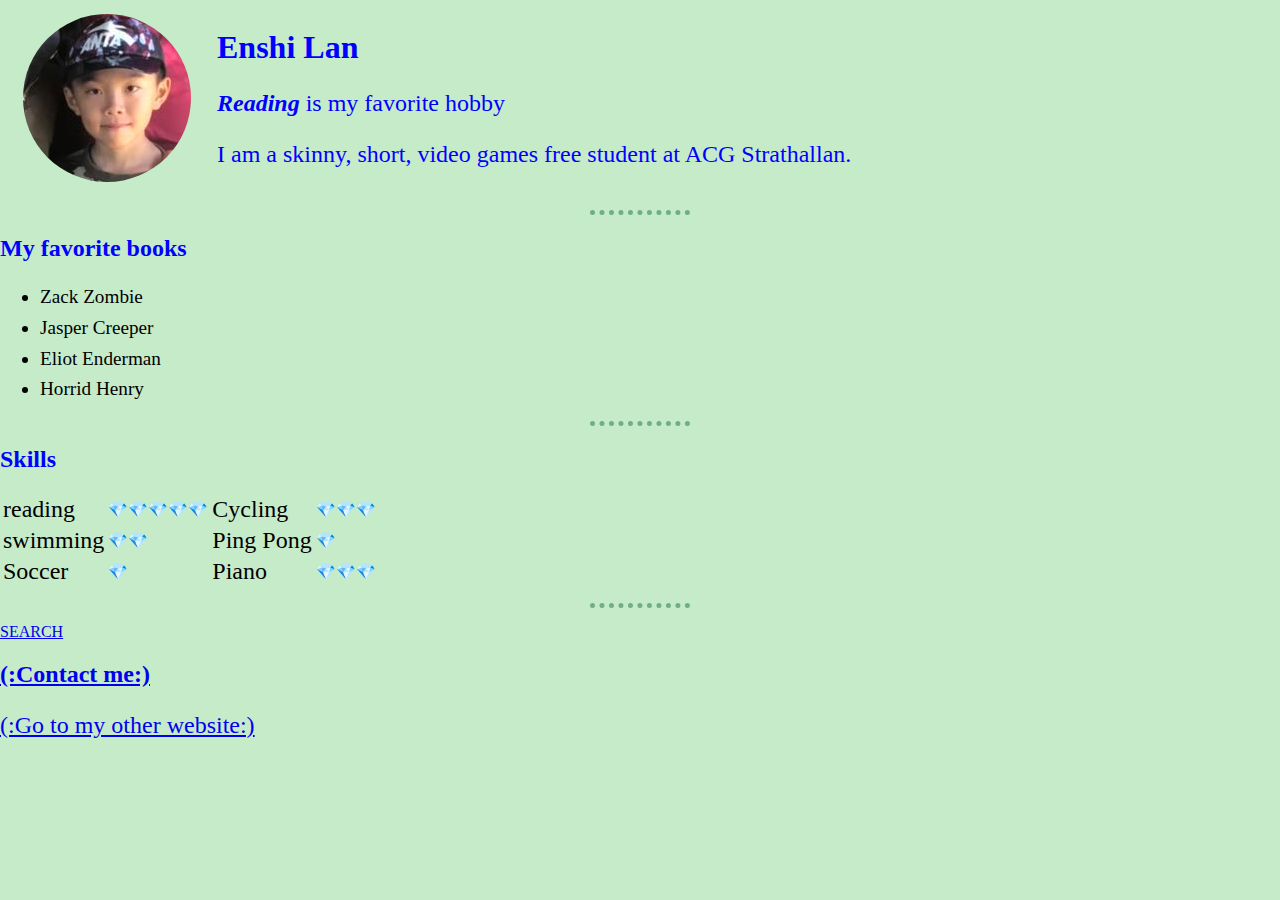
<file: index.html>
<!DOCTYPE html>
<html lang="en" dir="ltr">

<head>
  <meta charset="utf-8">
  <title>Home</title>
  <link rel="icon" href="Images/laugh.png">
  <link rel="stylesheet" href="css/styles.css">
</head>

<body>
  <table class="tab1">

    <tr>
      <td class="tb1"><img src="Images/circle-cropped (1).png" alt="My photo"></td>



      <td>
        <h1>Enshi Lan</h1>

        <p><b> <em>Reading</em> </b> is my favorite hobby</p>

        <p>I am a skinny, short, video games free student at ACG Strathallan.</p>
      </td>
    </tr>


  </table>
  <hr>
  <h2>My favorite books</h2>
  <ul>
    <li>Zack Zombie</li>
    <li>Jasper Creeper</li>
    <li>Eliot Enderman</li>
    <li>Horrid Henry</li>

  </ul>
<hr>

  <h2>Skills</h2>
  <table>
    <tr>
      <td class="td3">reading</td>
      <td class="td2">💎💎💎💎💎</td>
      <td class="td3">Cycling</td>
      <td>💎💎💎</td>

    </tr>
    <tr>

      <td class="td3">swimming</td>
      <td class="td2">💎💎</td>

      <td class="td3">Ping Pong</td>
      <td>💎</td>
    </tr>
    <tr>
      <td class="td3">Soccer</td>
      <td class="td2">💎</td>
      <td class="td3">Piano </td>
      <td>💎💎💎</td>
    </tr>
  </table>
  <hr>
  <a href="https://www.youtubekids.com/">SEARCH</a>
  <h2> <a href="contact.html">(:Contact me:)</a> </h2>
  <p> <a href="other_information.html">(:Go to my other website:)</a> </p>
</body>

</html>
</file>
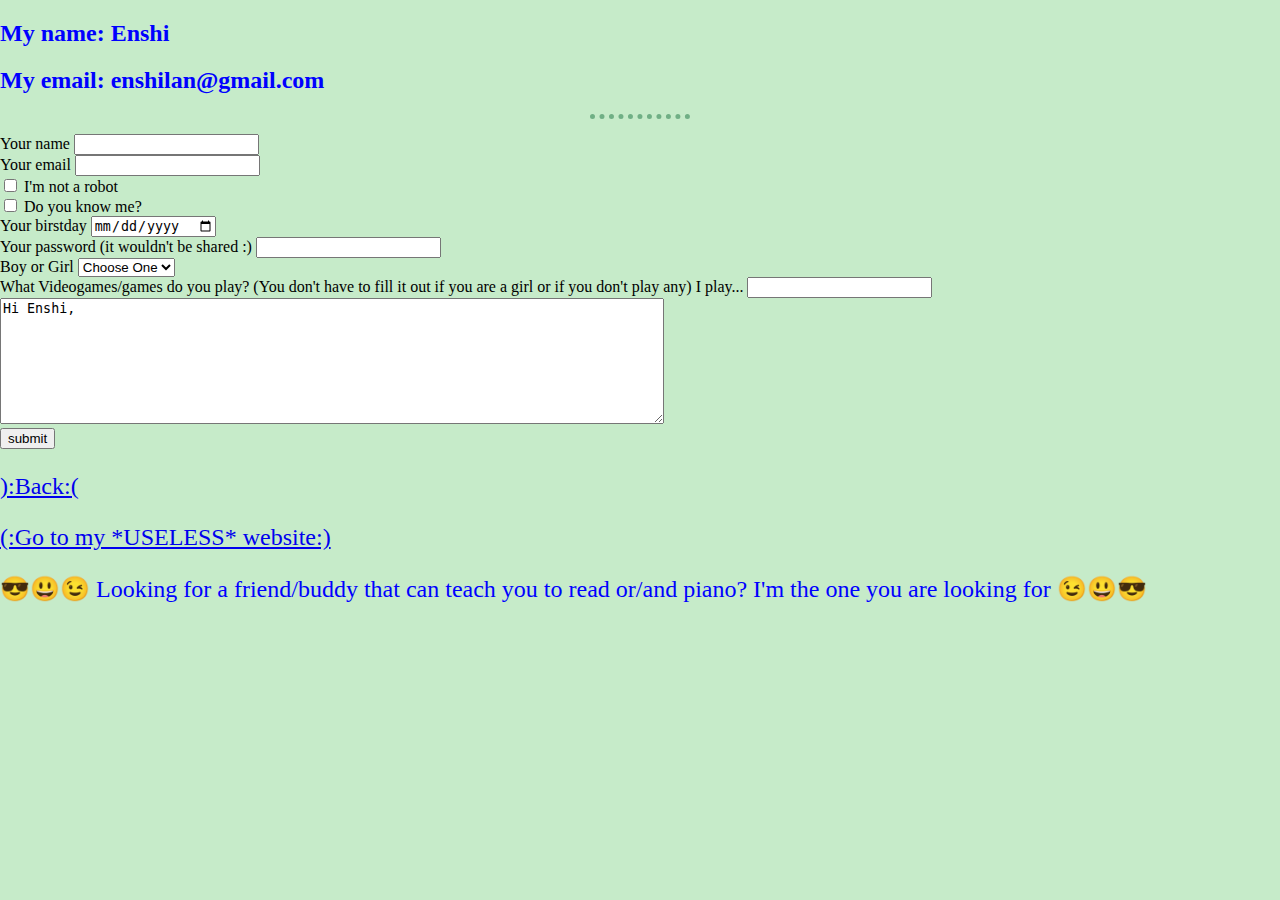
<file: contact.html>
<!DOCTYPE html>

<html lang="en" dir="ltr">

  <head>

    <meta charset="utf-8">

    <title>Contact</title>

    <link rel="icon" href="Images/laugh.png">

    <link rel="stylesheet" href="css/styles.css">

  </head>

  <body>

    <h2>My name: Enshi</h2>

    <h2>My email: enshilan@gmail.com</h2>

    <hr>

    <form  action="mailto:lance007.lan@gmail.comss" method="post">

    <label for="">Your name</label>

    <input type="text" name="Yourname" value="">  <br>

    <label for="">Your email</label>

    <input type="email" name="Youremail" value=""> <br>

    <input type="checkbox" name="" value="check">

<label for="">I'm not a robot</label> <br>

<input type="checkbox" name="" value="check">

<label for="">Do you know me?</label>

 <br> <label for="">Your birstday</label> <input type="date" name="" value=""> <br>

<label for="">Your password (it wouldn't be shared :)</label>

<input type="password" name="" value="">

<br> <label for="">Boy or Girl</label>

<select class="" name="">

  <option value="">Choose One</option>

<option value="">Boy</option>

  <option value="">Girl</option>

</select>

<br>

<label for="">What Videogames/games do you play? (You don't have to fill it out if you are a girl or if you don't play any) I play...</label>

<input type="text" name="" value="">

<br>

 <textarea name="message" rows="8" cols="80">Hi Enshi, </textarea>

 <br>

 <input type="submit" name="" value="submit">

    </form><p> <a href="www.html">):Back:(</a> </p>

    <p> <a href="index.html">(:Go to my *USELESS* website:)</a> </p>

<p>😎😃😉 Looking for a friend/buddy that can teach you to read or/and piano? I'm the one you are looking for 😉😃😎</p>

  </body>
</html>
</file>
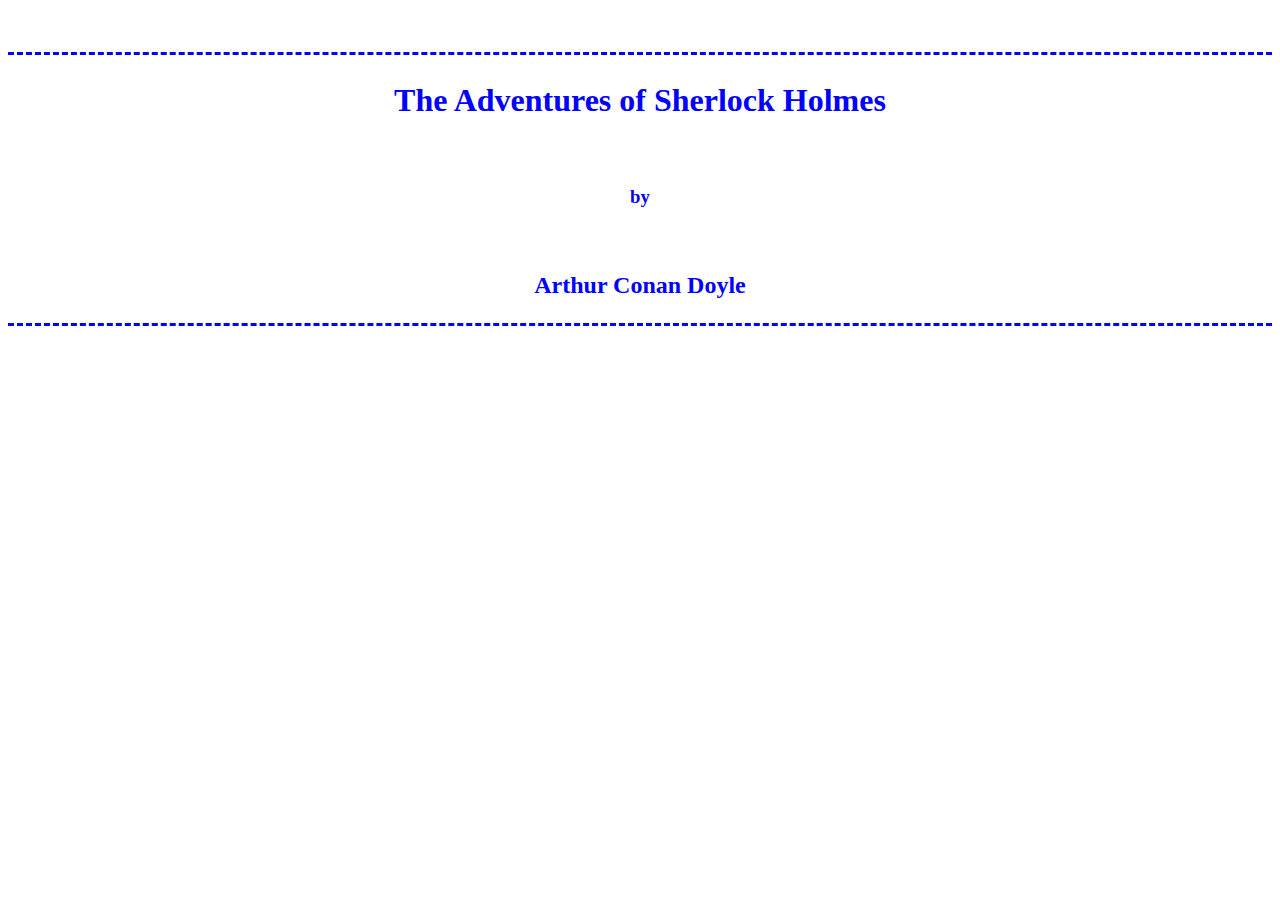
<file: practice/Practice1.html>
<!DOCTYPE html>
<html lang="en" dir="ltr">
  <head>
    <meta charset="utf-8">
    <title>☆Practice 1☆</title>
  </head>
  <body>

    <center>
      <br> <br>
    <hr style="border-width:3px;
      border-style:dashed none none;border-color:blue">
      <h1 style="color:blue; line-height:1.5; font-family:cursive">The Adventures of  Sherlock Holmes</h1> <br>
      <h3 style="color:blue; line-height:1.5; font-family:cursive">by </h3> <br> <h2 style="color:blue; line-height:1.5; font-family:cursive">Arthur Conan Doyle</h2><hr style="border-width:3px;
      border-style:dashed none none;border-color:blue">
    </center>

  </body>
</html>
</file>
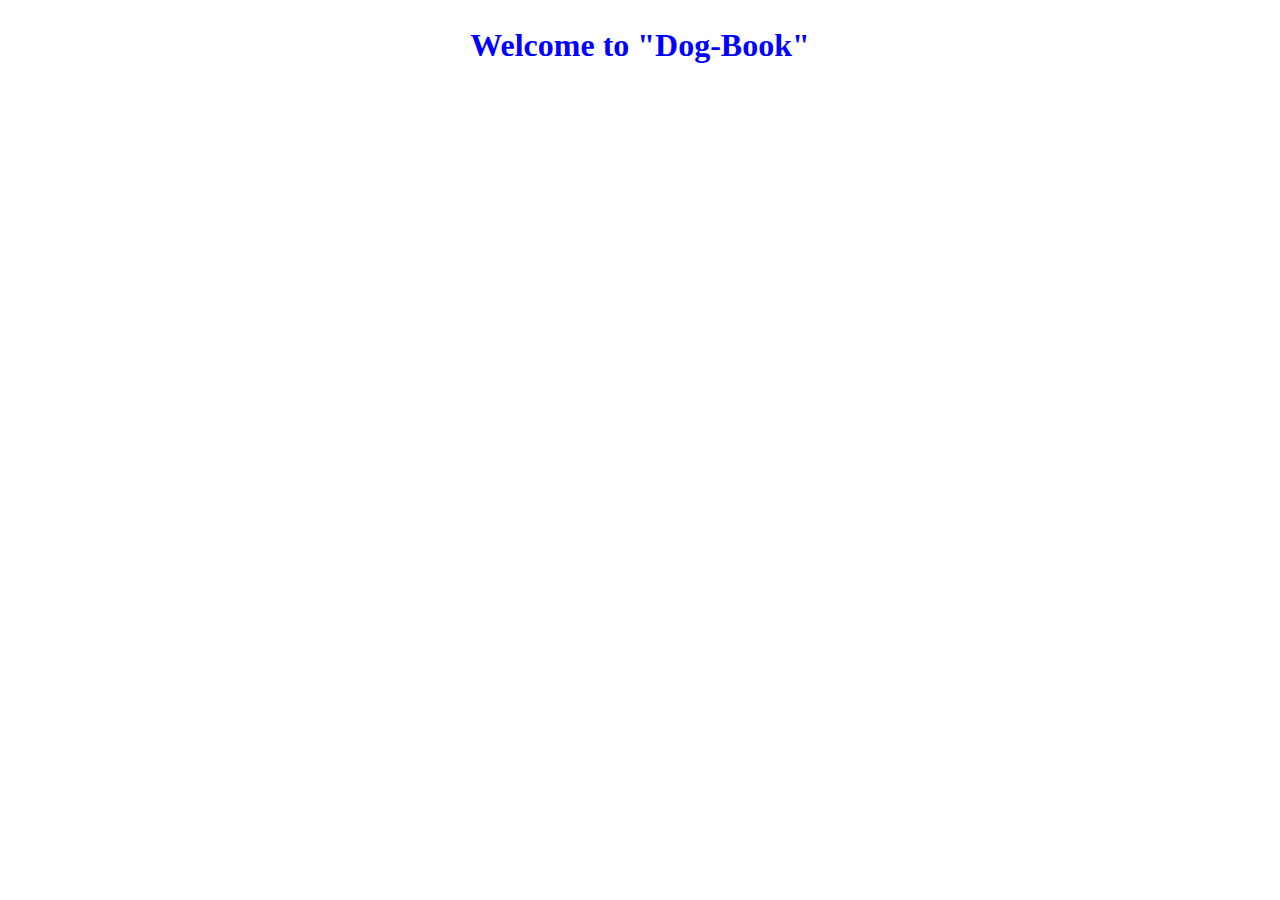
<file: practice/practice2.html>
<!DOCTYPE html>
<html lang="en" dir="ltr">
  <head>
    <meta charset="utf-8">
    <title>Dog-Book</title>
  </head>
  <body>
    <center>
    <h1 style="color:blue; line-height:1.5; font-family:cursive">Welcome to "Dog-Book"</h1>
      <h1>

      </h1>


      </center
  </body>
</html>
</file>
<file: css/styles.css>
p{
  color:blue;
  font-family: 'Langar', cursive;
  font-size:150%;
}
body {
   background-color:#c6ebc9;
   font-family: 'Langar', cursive;
   margin: 0;
 }
h1{

   color:blue;

     font-family: 'Langar', cursive;
 }

h2{

  color:blue; font-family: 'Langar', cursive;
}
hr{
  width: 100px;
}

.tb1{
  width:190px;
}
.tab1{
  margin: 5px auto auto 20px
}
li{
  font-size: 120%;

  font-family: 'Langer', cursive;
}
ul{
  line-height: 1.6;

}
s
.td2{
  width:150px;
}
.td3{
 font-size: 150%;
}
hr{
border-width:5px;

border-color: #70af85;

border-style: dotted none none;

margin: 15px auto;
}
</file>
